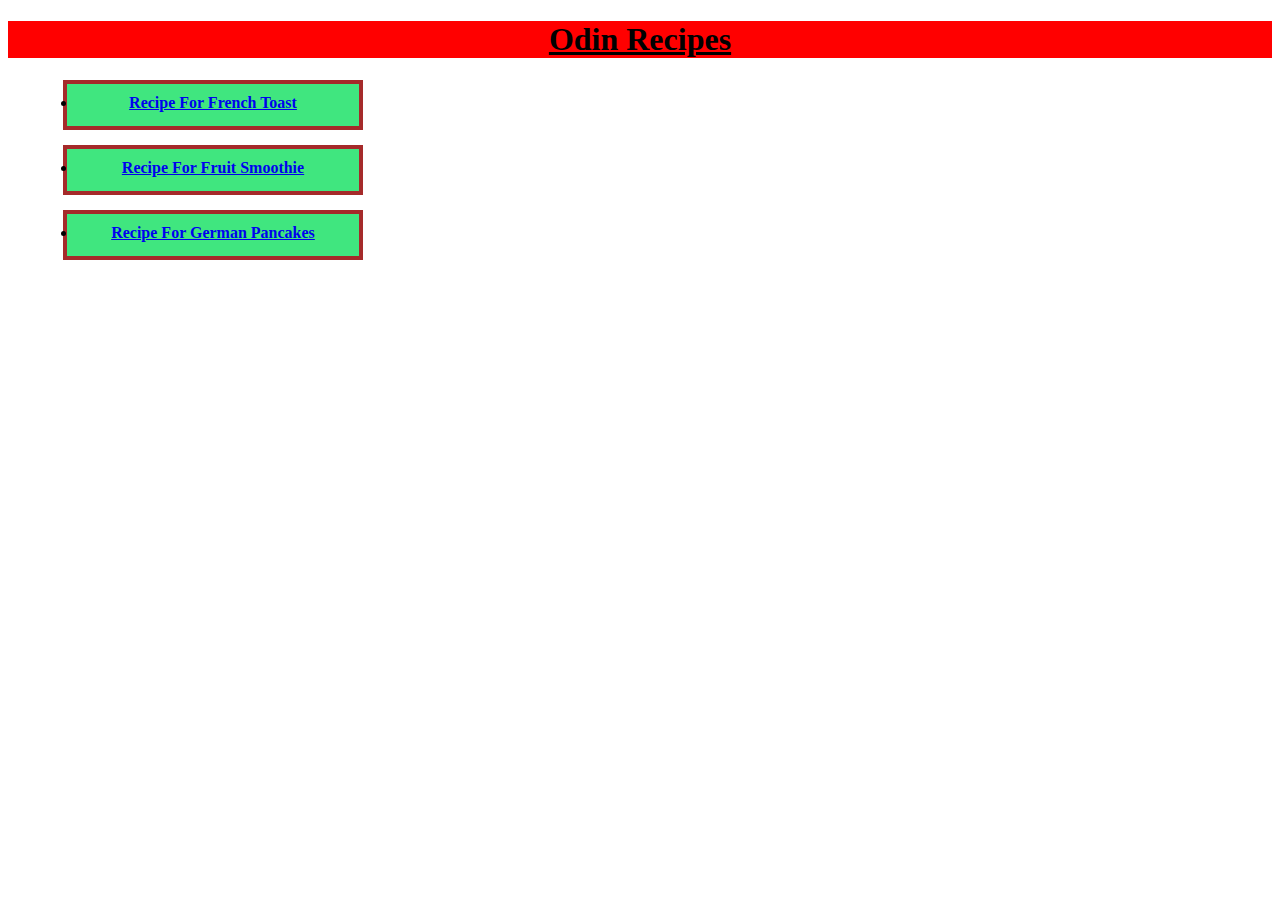
<file: index.html>
<!DOCTYPE html>
<html lang="en">

<head>
    <meta charset="UTF-8">
    <meta name="viewport" content="width=device-width, initial-scale=1.0">
    <title>Fun Recipes</title>
    <link rel= "stylesheet" href="styles.css">
</head>

<body>
    <div class="header"><h1><u>Odin Recipes</u></h1></div>
    <div class="links">
    <ul>
    
        <div class="toast">
            <li><a href="recipes/french-toast.html" target="_blank" rel="noopener noreferrer">Recipe For French Toast</a></li>
        </div>
    
        <div class="smoothie">
             <li><a href="recipes/smoothie.html" target="_blank" rel="noopener noreferrer">Recipe For Fruit Smoothie</a></li>
        </div>
    
       <div class="pancake">
        <li><a href="recipes/pancakes.html" target="_blank" rel="noopener noreferrer">Recipe For German Pancakes</a></li>
       </div>
   
</ul>
</div>






</body>

</html>
</file>
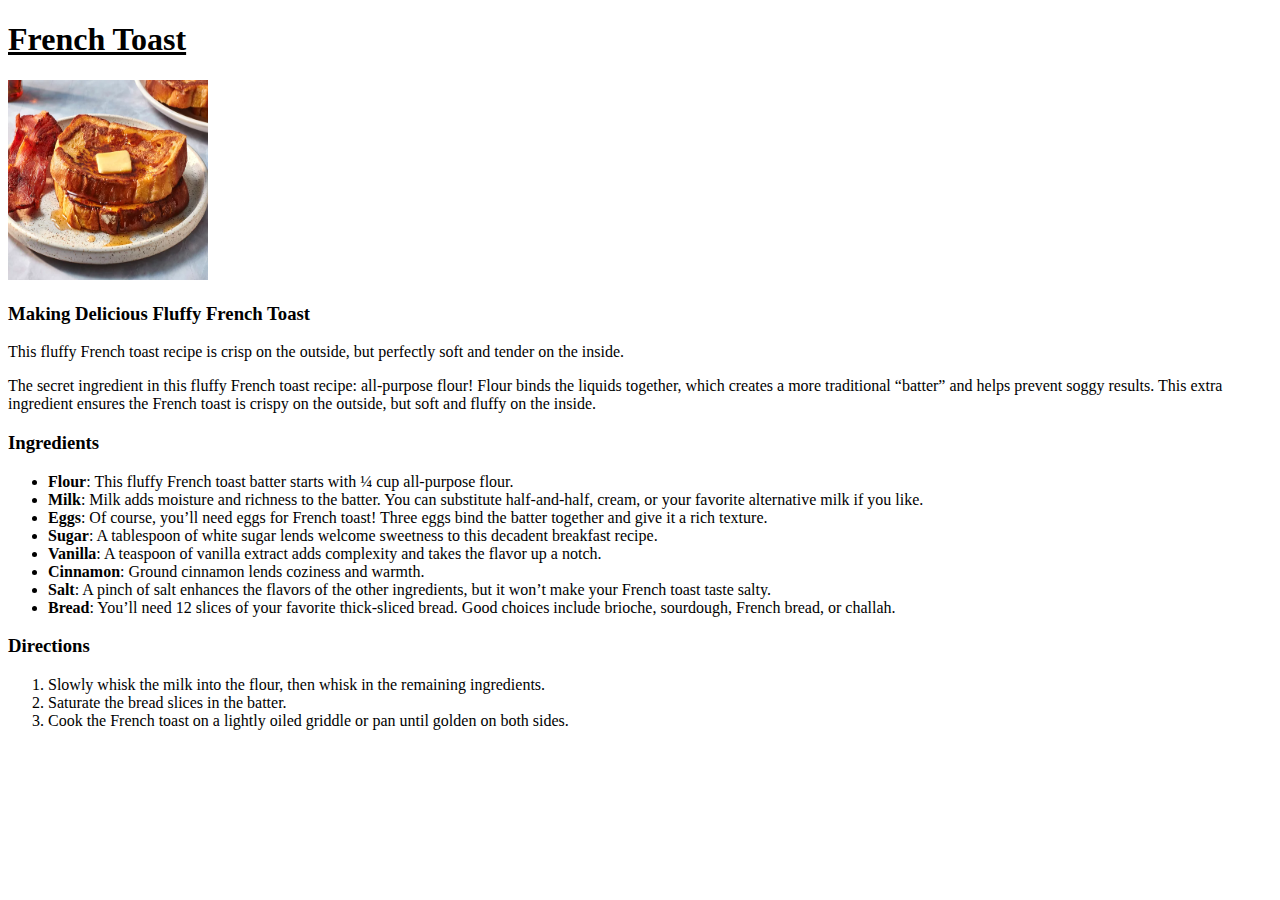
<file: recipes/french-toast.html>
<!DOCTYPE html>
<html lang="en">
<head>
    <meta charset="UTF-8">
    <meta name="viewport" content="width=device-width, initial-scale=1.0">
    <title>French Toast</title>
</head>
<body>
    <h1><u>French Toast</u></h1>

    <img src="../images/toast.jpg"alt="Picture of delicious french toast" height="200" width="200">

    <h3>Making Delicious Fluffy French Toast</h3>
    <p>This fluffy French toast recipe is crisp on the outside, but perfectly soft and tender on the inside. 
    </p>
    <p>The secret ingredient in this fluffy French toast recipe: all-purpose flour! 
        Flour binds the liquids together, which creates a more traditional “batter” and helps prevent soggy results. 
        This extra ingredient ensures the French toast is crispy on the outside, but soft and fluffy on the inside.
    </p>
    <p><h3>Ingredients</h3></p>
    <ul>
        <li><strong>Flour</strong>: This fluffy French toast batter starts with ¼ cup all-purpose flour. </li>
        <li><strong>Milk</strong>: Milk adds moisture and richness to the batter. You can substitute half-and-half, cream, or your favorite alternative milk if you like. </li>
        <li><strong>Eggs</strong>: Of course, you’ll need eggs for French toast! Three eggs bind the batter together and give it a rich texture. </li>
        <li><strong>Sugar</strong>:  A tablespoon of white sugar lends welcome sweetness to this decadent breakfast recipe. </li>
        <li><strong>Vanilla</strong>: A teaspoon of vanilla extract adds complexity and takes the flavor up a notch. </li>
        <li><strong>Cinnamon</strong>: Ground cinnamon lends coziness and warmth.</li>
        <li><strong>Salt</strong>: A pinch of salt enhances the flavors of the other ingredients, but it won’t make your French toast taste salty.</li>
        <li><strong>Bread</strong>: You’ll need 12 slices of your favorite thick-sliced bread. Good choices include brioche, sourdough, French bread, or challah.</li>
    </ul>
    <h3>Directions</h3>
    <ol>
        <li>Slowly whisk the milk into the flour, then whisk in the remaining ingredients.</li>
        <li>Saturate the bread slices in the batter.</li>
        <li>Cook the French toast on a lightly oiled griddle or pan until golden on both sides.
        </li>

    </ol>
</body>
</html>
</file>
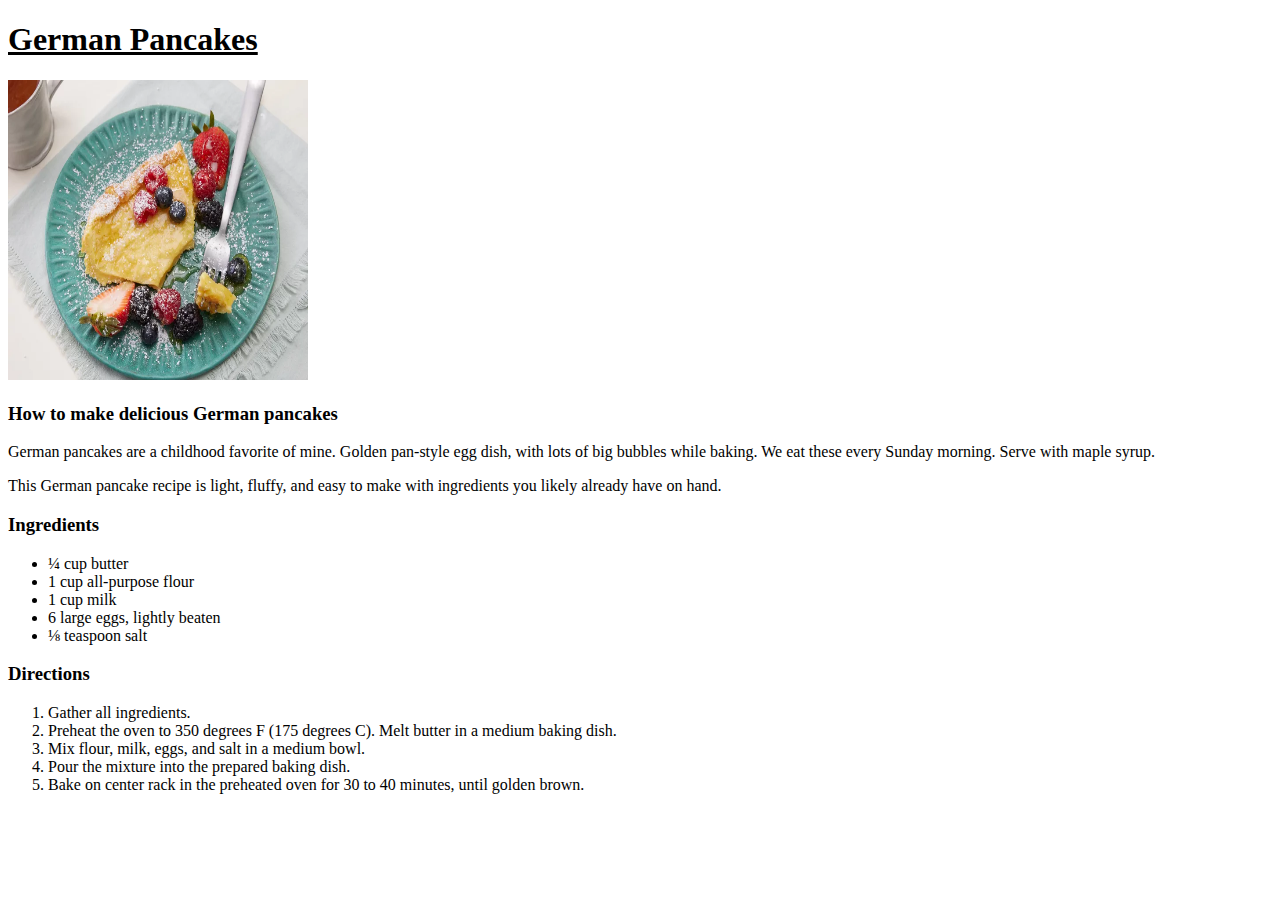
<file: recipes/pancakes.html>
<!DOCTYPE html>
<html lang="en">
<head>
    <meta charset="UTF-8">
    <meta name="viewport" content="width=device-width, initial-scale=1.0">
    <title>German Pancakes</title>
</head>
<body>
    <u><h1>German Pancakes</h1></u>

<img src="../images/pancakes.jpg" alt="An image of German pancakes" height="300" width="300">
    
<h3>How to make delicious German pancakes</h3>

<p>German pancakes are a childhood favorite of mine. Golden pan-style egg dish, with lots of big bubbles while baking. 
    We eat these every Sunday morning. Serve with maple syrup.</p>
<p>This German pancake recipe is light, fluffy, and easy to make with ingredients you likely already have on hand. </p>

<h3>Ingredients</h3>
<ul>
    <li>¼ cup butter</li>
    <li>1 cup all-purpose flour</li>
    <li>1 cup milk</li>
    <li>6 large eggs, lightly beaten</li>
    <li>⅛ teaspoon salt</li>
</ul>

<h3>Directions</h3>

<ol>
    <li>Gather all ingredients.</li>
    <li>Preheat the oven to 350 degrees F (175 degrees C). Melt butter in a medium baking dish.</li>
    <li>Mix flour, milk, eggs, and salt in a medium bowl.</li>
    <li>Pour the mixture into the prepared baking dish.</li>
    <li>Bake on center rack in the preheated oven for 30 to 40 minutes, until golden brown.</li>




</ol>

</body>
</html>
</file>
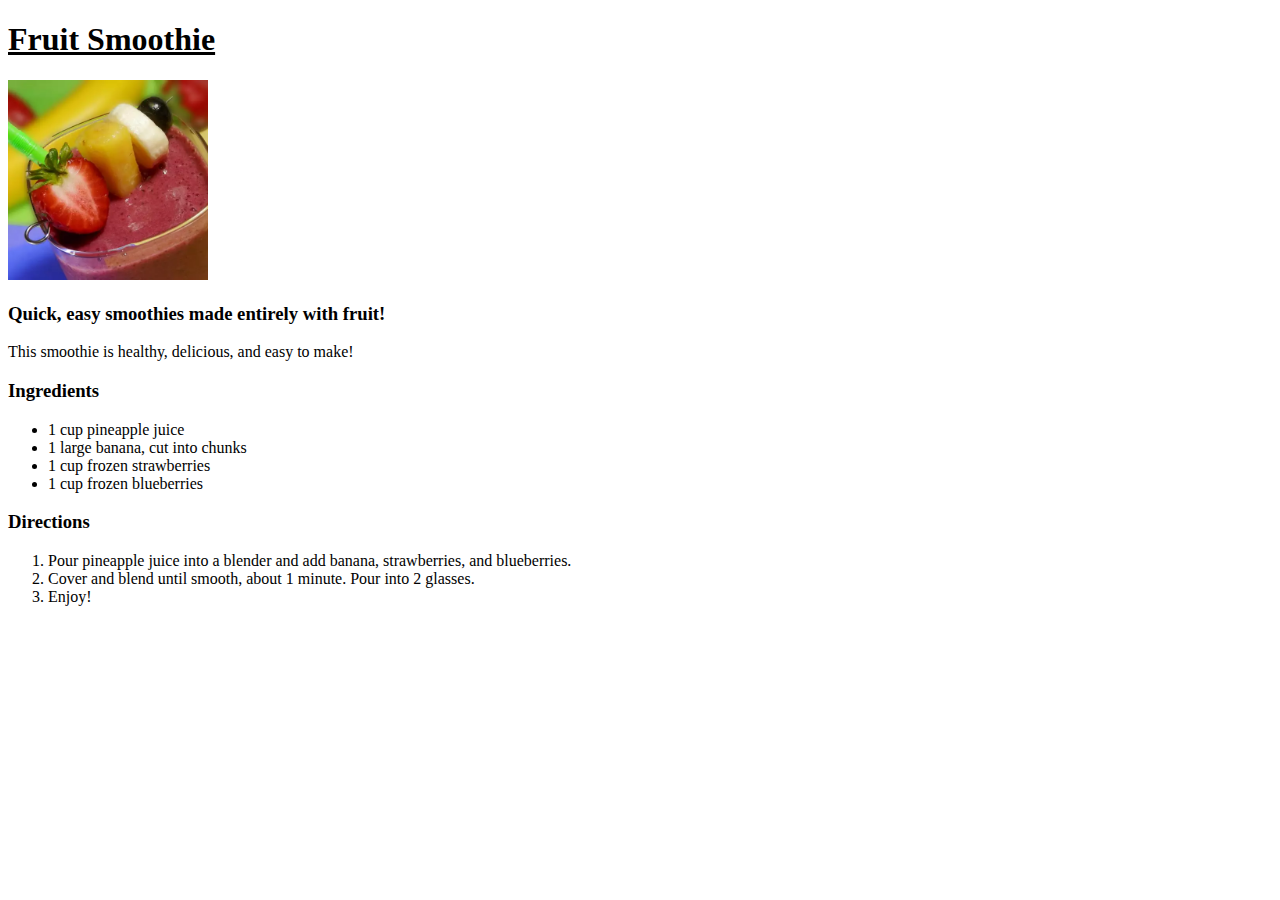
<file: recipes/smoothie.html>
<!DOCTYPE html>
<html lang="en">
<head>
    <meta charset="UTF-8">
    <meta name="viewport" content="width=device-width, initial-scale=1.0">
    <title>Smoothie</title>
</head>
<body>
    <u><h1>Fruit Smoothie</h1></u>
    <img src="../images/smoothie.jpg"alt="Picture of Fruit Smoothie" height="200" width="200">
<h3>Quick, easy smoothies made entirely with fruit!</h3>
<p>This smoothie is healthy, delicious, and easy to make!</p>
<p><h3>Ingredients</h3></p>
<ul>
    <li>1 cup pineapple juice</li>
    <li>1 large banana, cut into chunks</li>
    <li>1 cup frozen strawberries</li>
    <li>1 cup frozen blueberries</li>
</ul>
<h3>Directions</h3>
<ol>
    <li>Pour pineapple juice into a blender and add banana, strawberries, and blueberries.</li>
    <li>Cover and blend until smooth, about 1 minute. Pour into 2 glasses.</li>
    <li>Enjoy!</li>


</ol>


</body>
</html>
</file>
<file: styles.css>
.header {
    background-color: red;
    text-align: center;
}

.links {
    font-weight: 800;
    display: block;
    box-sizing:border-box;
   
}
.links div{

    box-sizing:border-box;
    height: 50px;
    width: 300px;
        margin: 15px;
        padding: 10px;
        border: 4px solid brown;
    background-color: rgb(64, 230, 127);
    text-align: center;
    
}
</file>
